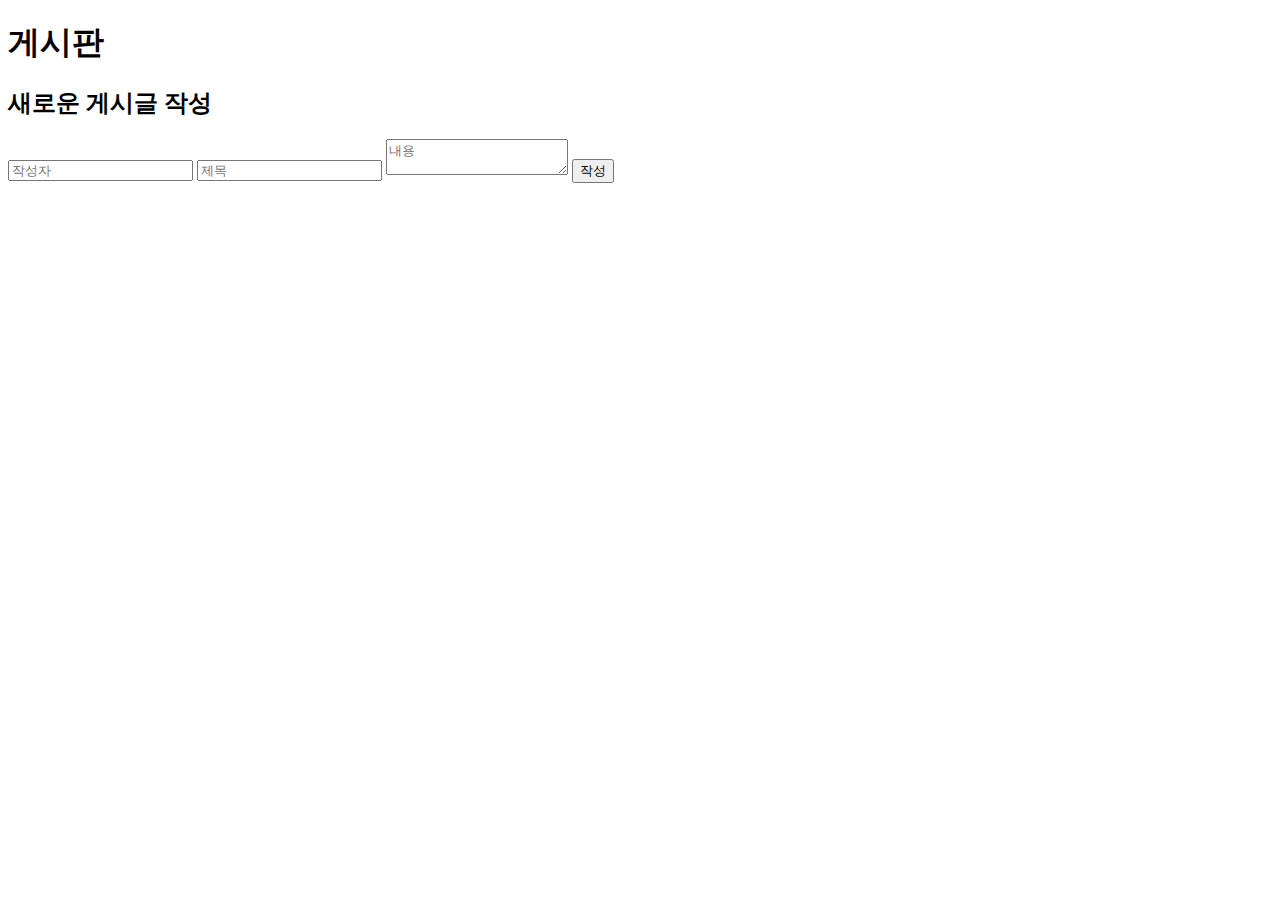
<file: postWrite.html>
<!DOCTYPE html>
<html>
  <head>
    <title>게시판</title>
    <meta
      http-equiv="Content-Security-Policy"
      content="upgrade-insecure-requests"
    />
    <script src="https://code.jquery.com/jquery-3.6.0.min.js"></script>
  </head>
  <body>
    <h1>게시판</h1>
    <!-- 게시글 목록이 여기에 표시됩니다. -->
    <h2>새로운 게시글 작성</h2>
    <form id="post-form">
      <input type="text" id="author-input" placeholder="작성자" required />
      <input type="text" id="title-input" placeholder="제목" required />
      <textarea id="content-input" placeholder="내용" required></textarea>
      <button type="submit">작성</button>
    </form>

    <script src="js/post.js"></script>
  </body>
</html>
</file>
